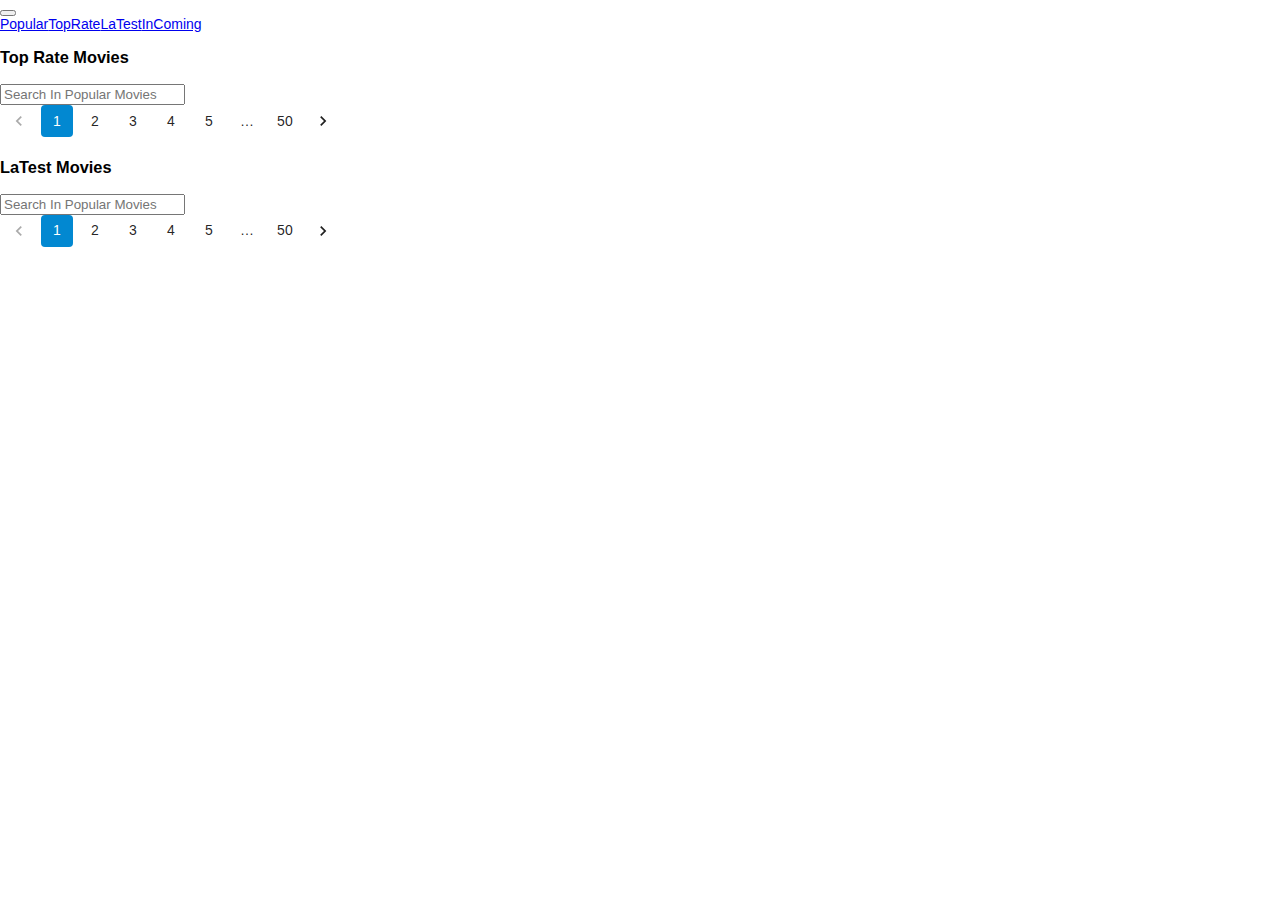
<file: index.html>
<!doctype html><html lang="en"><head><meta charset="utf-8"/><link rel="icon" href="/favicon.ico"/><meta name="viewport" content="width=device-width,initial-scale=1"/><meta name="theme-color" content="#000000"/><meta name="description" content="Web site created using create-react-app"/><link rel="apple-touch-icon" href="/logo192.png"/><link rel="stylesheet" href="https://cdnjs.cloudflare.com/ajax/libs/font-awesome/6.1.1/css/all.min.css" integrity="sha512-KfkfwYDsLkIlwQp6LFnl8zNdLGxu9YAA1QvwINks4PhcElQSvqcyVLLD9aMhXd13uQjoXtEKNosOWaZqXgel0g==" crossorigin="anonymous" referrerpolicy="no-referrer"/><link href="https://cdn.jsdelivr.net/npm/bootstrap@5.1.3/dist/css/bootstrap.min.css" rel="stylesheet" integrity="sha384-1BmE4kWBq78iYhFldvKuhfTAU6auU8tT94WrHftjDbrCEXSU1oBoqyl2QvZ6jIW3" crossorigin="anonymous"><link rel="manifest" href="/manifest.json"/><title>React App</title><script defer="defer" src="/static/js/main.6d2d2c7e.js"></script><link href="/static/css/main.f454c9e6.css" rel="stylesheet"></head><body><noscript>You need to enable JavaScript to run this app.</noscript><div id="root"></div><script src="https://cdn.jsdelivr.net/npm/bootstrap@5.1.3/dist/js/bootstrap.bundle.min.js" integrity="sha384-ka7Sk0Gln4gmtz2MlQnikT1wXgYsOg+OMhuP+IlRH9sENBO0LRn5q+8nbTov4+1p" crossorigin="anonymous"></script></body></html>
</file>
<file: static/css/main.f454c9e6.css>
body{-webkit-font-smoothing:antialiased;-moz-osx-font-smoothing:grayscale;font-family:-apple-system,BlinkMacSystemFont,Segoe UI,Roboto,Oxygen,Ubuntu,Cantarell,Fira Sans,Droid Sans,Helvetica Neue,sans-serif}code{font-family:source-code-pro,Menlo,Monaco,Consolas,Courier New,monospace}.App{text-align:center}body{background-attachment:fixed;background-image:url(http://twistedsifter.com/wp-content/uploads/2013/05/animated-gifs-of-fighting-game-backgrounds-10.gif);background-position:50%;background-repeat:no-repeat;background-size:cover;color:#000;font-family:Helvetica Neue,Helvetica,Arial,sans-serif;font-size:14px;margin:0;padding:0}.swiper{margin:5px;width:90%}.swiper-slide{background-position:50%;background-size:cover;color:#000;text-align:center;width:300px}h5{font-style:italic;font-weight:700}.swiper-slide img{display:block;height:100%;width:100%}.dicorations{text-decoration:none}@font-face{font-family:swiper-icons;font-style:normal;font-weight:400;src:url("data:application/font-woff;charset=utf-8;base64, [base64]//wADZ2x5ZgAAAywAAADMAAAD2MHtryVoZWFkAAABbAAAADAAAAA2E2+eoWhoZWEAAAGcAAAAHwAAACQC9gDzaG10eAAAAigAAAAZAAAArgJkABFsb2NhAAAC0AAAAFoAAABaFQAUGG1heHAAAAG8AAAAHwAAACAAcABAbmFtZQAAA/gAAAE5AAACXvFdBwlwb3N0AAAFNAAAAGIAAACE5s74hXjaY2BkYGAAYpf5Hu/j+W2+MnAzMYDAzaX6QjD6/4//Bxj5GA8AuRwMYGkAPywL13jaY2BkYGA88P8Agx4j+/8fQDYfA1AEBWgDAIB2BOoAeNpjYGRgYNBh4GdgYgABEMnIABJzYNADCQAACWgAsQB42mNgYfzCOIGBlYGB0YcxjYGBwR1Kf2WQZGhhYGBiYGVmgAFGBiQQkOaawtDAoMBQxXjg/wEGPcYDDA4wNUA2CCgwsAAAO4EL6gAAeNpj2M0gyAACqxgGNWBkZ2D4/wMA+xkDdgAAAHjaY2BgYGaAYBkGRgYQiAHyGMF8FgYHIM3DwMHABGQrMOgyWDLEM1T9/w8UBfEMgLzE////P/5//f/V/xv+r4eaAAeMbAxwIUYmIMHEgKYAYjUcsDAwsLKxc3BycfPw8jEQA/[base64]/uznmfPFBNODM2K7MTQ45YEAZqGP81AmGGcF3iPqOop0r1SPTaTbVkfUe4HXj97wYE+yNwWYxwWu4v1ugWHgo3S1XdZEVqWM7ET0cfnLGxWfkgR42o2PvWrDMBSFj/IHLaF0zKjRgdiVMwScNRAoWUoH78Y2icB/yIY09An6AH2Bdu/UB+yxopYshQiEvnvu0dURgDt8QeC8PDw7Fpji3fEA4z/PEJ6YOB5hKh4dj3EvXhxPqH/SKUY3rJ7srZ4FZnh1PMAtPhwP6fl2PMJMPDgeQ4rY8YT6Gzao0eAEA409DuggmTnFnOcSCiEiLMgxCiTI6Cq5DZUd3Qmp10vO0LaLTd2cjN4fOumlc7lUYbSQcZFkutRG7g6JKZKy0RmdLY680CDnEJ+UMkpFFe1RN7nxdVpXrC4aTtnaurOnYercZg2YVmLN/d/gczfEimrE/fs/bOuq29Zmn8tloORaXgZgGa78yO9/cnXm2BpaGvq25Dv9S4E9+5SIc9PqupJKhYFSSl47+Qcr1mYNAAAAeNptw0cKwkAAAMDZJA8Q7OUJvkLsPfZ6zFVERPy8qHh2YER+3i/BP83vIBLLySsoKimrqKqpa2hp6+jq6RsYGhmbmJqZSy0sraxtbO3sHRydnEMU4uR6yx7JJXveP7WrDycAAAAAAAH//wACeNpjYGRgYOABYhkgZgJCZgZNBkYGLQZtIJsFLMYAAAw3ALgAeNolizEKgDAQBCchRbC2sFER0YD6qVQiBCv/H9ezGI6Z5XBAw8CBK/m5iQQVauVbXLnOrMZv2oLdKFa8Pjuru2hJzGabmOSLzNMzvutpB3N42mNgZGBg4GKQYzBhYMxJLMlj4GBgAYow/P/PAJJhLM6sSoWKfWCAAwDAjgbRAAB42mNgYGBkAIIbCZo5IPrmUn0hGA0AO8EFTQAA")}:root{--swiper-theme-color:#007aff}.swiper{list-style:none;margin-left:auto;margin-right:auto;overflow:hidden;padding:0;position:relative;z-index:1}.swiper-vertical>.swiper-wrapper{flex-direction:column}.swiper-wrapper{box-sizing:content-box;display:flex;height:100%;position:relative;transition-property:-webkit-transform;transition-property:transform;transition-property:transform,-webkit-transform;width:100%;z-index:1}.swiper-android .swiper-slide,.swiper-wrapper{-webkit-transform:translateZ(0);transform:translateZ(0)}.swiper-pointer-events{touch-action:pan-y}.swiper-pointer-events.swiper-vertical{touch-action:pan-x}.swiper-slide{flex-shrink:0;height:100%;position:relative;transition-property:-webkit-transform;transition-property:transform;transition-property:transform,-webkit-transform;width:100%}.swiper-slide-invisible-blank{visibility:hidden}.swiper-autoheight,.swiper-autoheight .swiper-slide{height:auto}.swiper-autoheight .swiper-wrapper{align-items:flex-start;transition-property:height,-webkit-transform;transition-property:transform,height;transition-property:transform,height,-webkit-transform}.swiper-backface-hidden .swiper-slide{-webkit-backface-visibility:hidden;backface-visibility:hidden;-webkit-transform:translateZ(0);transform:translateZ(0)}.swiper-3d,.swiper-3d.swiper-css-mode .swiper-wrapper{-webkit-perspective:1200px;perspective:1200px}.swiper-3d .swiper-cube-shadow,.swiper-3d .swiper-slide,.swiper-3d .swiper-slide-shadow,.swiper-3d .swiper-slide-shadow-bottom,.swiper-3d .swiper-slide-shadow-left,.swiper-3d .swiper-slide-shadow-right,.swiper-3d .swiper-slide-shadow-top,.swiper-3d .swiper-wrapper{-webkit-transform-style:preserve-3d;transform-style:preserve-3d}.swiper-3d .swiper-slide-shadow,.swiper-3d .swiper-slide-shadow-bottom,.swiper-3d .swiper-slide-shadow-left,.swiper-3d .swiper-slide-shadow-right,.swiper-3d .swiper-slide-shadow-top{height:100%;left:0;pointer-events:none;position:absolute;top:0;width:100%;z-index:10}.swiper-3d .swiper-slide-shadow{background:rgba(0,0,0,.15)}.swiper-3d .swiper-slide-shadow-left{background-image:linear-gradient(270deg,rgba(0,0,0,.5),transparent)}.swiper-3d .swiper-slide-shadow-right{background-image:linear-gradient(90deg,rgba(0,0,0,.5),transparent)}.swiper-3d .swiper-slide-shadow-top{background-image:linear-gradient(0deg,rgba(0,0,0,.5),transparent)}.swiper-3d .swiper-slide-shadow-bottom{background-image:linear-gradient(180deg,rgba(0,0,0,.5),transparent)}.swiper-css-mode>.swiper-wrapper{-ms-overflow-style:none;overflow:auto;scrollbar-width:none}.swiper-css-mode>.swiper-wrapper::-webkit-scrollbar{display:none}.swiper-css-mode>.swiper-wrapper>.swiper-slide{scroll-snap-align:start start}.swiper-horizontal.swiper-css-mode>.swiper-wrapper{-ms-scroll-snap-type:x mandatory;scroll-snap-type:x mandatory}.swiper-vertical.swiper-css-mode>.swiper-wrapper{-ms-scroll-snap-type:y mandatory;scroll-snap-type:y mandatory}.swiper-centered>.swiper-wrapper:before{content:"";flex-shrink:0;order:9999}.swiper-centered.swiper-horizontal>.swiper-wrapper>.swiper-slide:first-child{-webkit-margin-start:var(--swiper-centered-offset-before);margin-inline-start:var(--swiper-centered-offset-before)}.swiper-centered.swiper-horizontal>.swiper-wrapper:before{height:100%;min-height:1px;width:var(--swiper-centered-offset-after)}.swiper-centered.swiper-vertical>.swiper-wrapper>.swiper-slide:first-child{-webkit-margin-before:var(--swiper-centered-offset-before);margin-block-start:var(--swiper-centered-offset-before)}.swiper-centered.swiper-vertical>.swiper-wrapper:before{height:var(--swiper-centered-offset-after);min-width:1px;width:100%}.swiper-centered>.swiper-wrapper>.swiper-slide{scroll-snap-align:center center}:root{--swiper-navigation-size:44px}.swiper-button-next,.swiper-button-prev{align-items:center;color:var(--swiper-theme-color);color:var(--swiper-navigation-color,var(--swiper-theme-color));cursor:pointer;display:flex;height:44px;height:var(--swiper-navigation-size);justify-content:center;margin-top:-22px;margin-top:calc(0px - var(--swiper-navigation-size)/2);position:absolute;top:50%;width:27px;width:calc(var(--swiper-navigation-size)/44*27);z-index:10}.swiper-button-next.swiper-button-disabled,.swiper-button-prev.swiper-button-disabled{cursor:auto;opacity:.35;pointer-events:none}.swiper-button-next.swiper-button-hidden,.swiper-button-prev.swiper-button-hidden{cursor:auto;opacity:0;pointer-events:none}.swiper-navigation-disabled .swiper-button-next,.swiper-navigation-disabled .swiper-button-prev{display:none!important}.swiper-button-next:after,.swiper-button-prev:after{font-family:swiper-icons;font-size:44px;font-size:var(--swiper-navigation-size);font-variant:normal;letter-spacing:0;line-height:1;text-transform:none!important}.swiper-button-prev,.swiper-rtl .swiper-button-next{left:10px;right:auto}.swiper-button-prev:after,.swiper-rtl .swiper-button-next:after{content:"prev"}.swiper-button-next,.swiper-rtl .swiper-button-prev{left:auto;right:10px}.swiper-button-next:after,.swiper-rtl .swiper-button-prev:after{content:"next"}.swiper-button-lock{display:none}
/*# sourceMappingURL=main.f454c9e6.css.map*/
</file>
